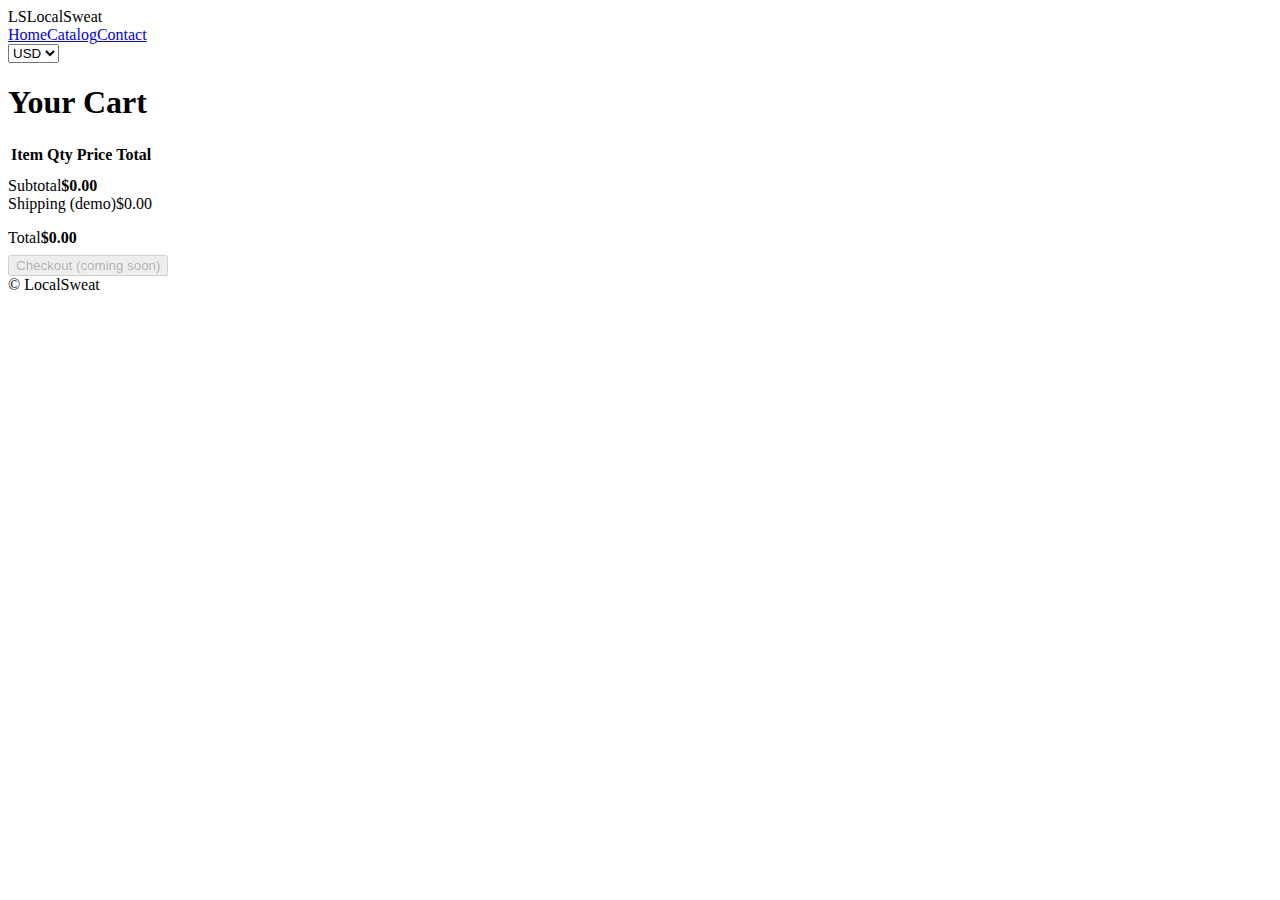
<file: cart.html>
<!DOCTYPE html><html lang="en"><head>
<meta charset="utf-8"><meta name="viewport" content="width=device-width, initial-scale=1">
<title>LocalSweat — Cart</title>
<link rel="stylesheet" href="assets/styles.css">
</head><body>
<header class="header"><div class="container nav">
  <div class="logo"><span class="mark">LS</span>LocalSweat</div>
  <nav class="row" style="gap:10px"><a class="btn ghost" href="index.html">Home</a><a class="btn ghost" href="catalog.html">Catalog</a><a class="btn ghost" href="contact.html">Contact</a></nav>
  <div class="grow"></div><select id="ccy" class="select"><option>USD</option><option>BHD</option><option>EUR</option><option>GBP</option></select>
</div></header>

<main class="container">
  <h1>Your Cart</h1>
  <table class="table" id="table"><thead><tr><th>Item</th><th>Qty</th><th>Price</th><th>Total</th><th></th></tr></thead><tbody></tbody></table>
  <p id="empty" class="small" style="display:none">Your cart is empty.</p>
  <div class="row" style="justify-content:flex-end;gap:12px;margin-top:10px">
    <div class="card pad">
      <div class="row spread"><span class="small">Subtotal</span><strong id="subtotal">$0.00</strong></div>
      <div class="row spread"><span class="small">Shipping (demo)</span><span id="ship" class="small">$0.00</span></div>
      <hr style="border:none;border-top:1px solid var(--line);margin:8px 0">
      <div class="row spread"><span class="small">Total</span><strong id="grand">$0.00</strong></div>
      <div style="height:8px"></div>
      <button class="btn primary" disabled id="checkout">Checkout (coming soon)</button>
    </div>
  </div>
</main>

<footer class="footer">© <span id="year"></span> LocalSweat</footer>
<script src="assets/app.js"></script>
<script>
(async function(){
  bindHeader();
  const data = await loadProducts();
  function render(){
    const tbody=document.querySelector('#table tbody'); tbody.innerHTML='';
    const ccy=STORE.getCurrency(); let any=false, sub=0;
    for(const [id,qty] of Object.entries(STORE.getCart())){
      const p = data.find(x=>x.id===id); if(!p) continue; any=true; const line=p.priceUSD*qty; sub+=line;
      const tr=document.createElement('tr');
      tr.innerHTML=\`<td><div class="row"><img src="\${p.img}" alt="" style="width:56px;height:56px;object-fit:cover;border-radius:8px">
      <div><div style="font-weight:600">\${p.name}</div><div class="small">\${p.condition}</div></div></div></td>
      <td><input type="number" min="1" value="\${qty}" class="input" style="width:70px"></td><td>\${toMoney(ccy,p.priceUSD)}</td><td>\${toMoney(ccy,line)}</td><td><button class="btn ghost">Remove</button></td>\`;
      tr.querySelector('input').onchange=e=>{ STORE.setQty(id,e.target.value); render(); };
      tr.querySelector('button').onclick=()=>{ STORE.remove(id); render(); };
      tbody.appendChild(tr);
    }
    document.getElementById('empty').style.display=any?'none':'block';
    document.getElementById('subtotal').textContent=toMoney(ccy,sub);
    document.getElementById('ship').textContent=toMoney(ccy,0);
    document.getElementById('grand').textContent=toMoney(ccy,sub);
    document.getElementById('checkout').disabled=!any;
  }
  document.addEventListener('currency:changed', render);
  document.addEventListener('cart:changed', render);
  render();
  document.getElementById('year').textContent=new Date().getFullYear();
})();
</script>
</body></html>
</file>
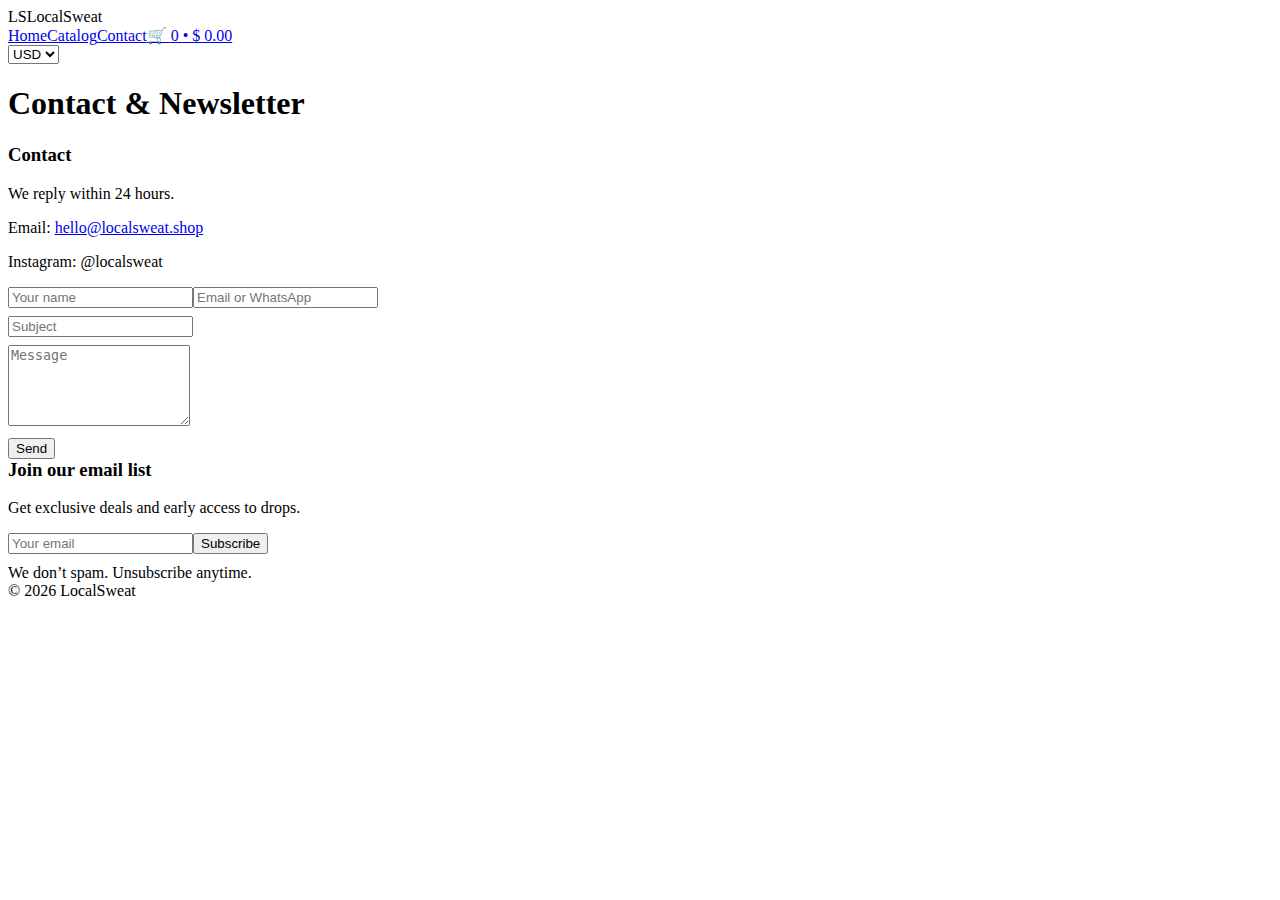
<file: contact.html>
<!DOCTYPE html><html lang="en"><head>
<meta charset="utf-8"><meta name="viewport" content="width=device-width, initial-scale=1">
<title>LocalSweat — Contact</title>
<link rel="stylesheet" href="assets/styles.css">
</head><body>
<header class="header"><div class="container nav">
  <div class="logo"><span class="mark">LS</span>LocalSweat</div>
  <nav class="row" style="gap:10px"><a class="btn ghost" href="index.html">Home</a><a class="btn ghost" href="catalog.html">Catalog</a><a class="btn ghost" href="contact.html">Contact</a><a class="btn" href="cart.html">🛒 <span id="cartMini">0 • $0.00</span></a></nav>
  <div class="grow"></div><select id="ccy" class="select"><option>USD</option><option>BHD</option><option>EUR</option><option>GBP</option></select>
</div></header>

<main class="container">
  <h1>Contact & Newsletter</h1>
  <div class="grid" style="grid-template-columns:1fr 1fr">
    <div class="card pad">
      <h3 style="margin-top:0">Contact</h3>
      <p class="small">We reply within 24 hours.</p>
      <p class="small">Email: <a href="mailto:hello@localsweat.shop">hello@localsweat.shop</a></p>
      <p class="small">Instagram: @localsweat</p>
      <form onsubmit="event.preventDefault(); alert('Message sent (demo).'); this.reset();">
        <div class="row"><input class="input" placeholder="Your name" style="flex:1"><input class="input" placeholder="Email or WhatsApp" style="flex:1"></div>
        <div style="height:8px"></div>
        <input class="input" placeholder="Subject">
        <div style="height:8px"></div>
        <textarea class="input" rows="5" placeholder="Message"></textarea>
        <div style="height:8px"></div>
        <button class="btn primary" type="submit">Send</button>
      </form>
    </div>
    <div class="card pad">
      <h3 style="margin-top:0">Join our email list</h3>
      <p class="small">Get exclusive deals and early access to drops.</p>
      <div class="row"><input id="nl" class="input" placeholder="Your email" style="flex:1"><button class="btn primary" onclick="(function(){if(!/^[^@]+@[^@]+\\.[^@]+$/.test(nl.value))return alert('Enter a valid email'); localStorage.setItem('newsletter',nl.value); alert('Subscribed! (demo)'); nl.value='';})()">Subscribe</button></div>
      <div class="notice" style="margin-top:10px"><span class="small">We don’t spam. Unsubscribe anytime.</span></div>
    </div>
  </div>
</main>

<footer class="footer">© <span id="year"></span> LocalSweat</footer>
<script src="assets/app.js"></script>
<script>bindHeader();document.getElementById('year').textContent=new Date().getFullYear();</script>
</body></html>
</file>
<file: assets/styles.css>

</file>
